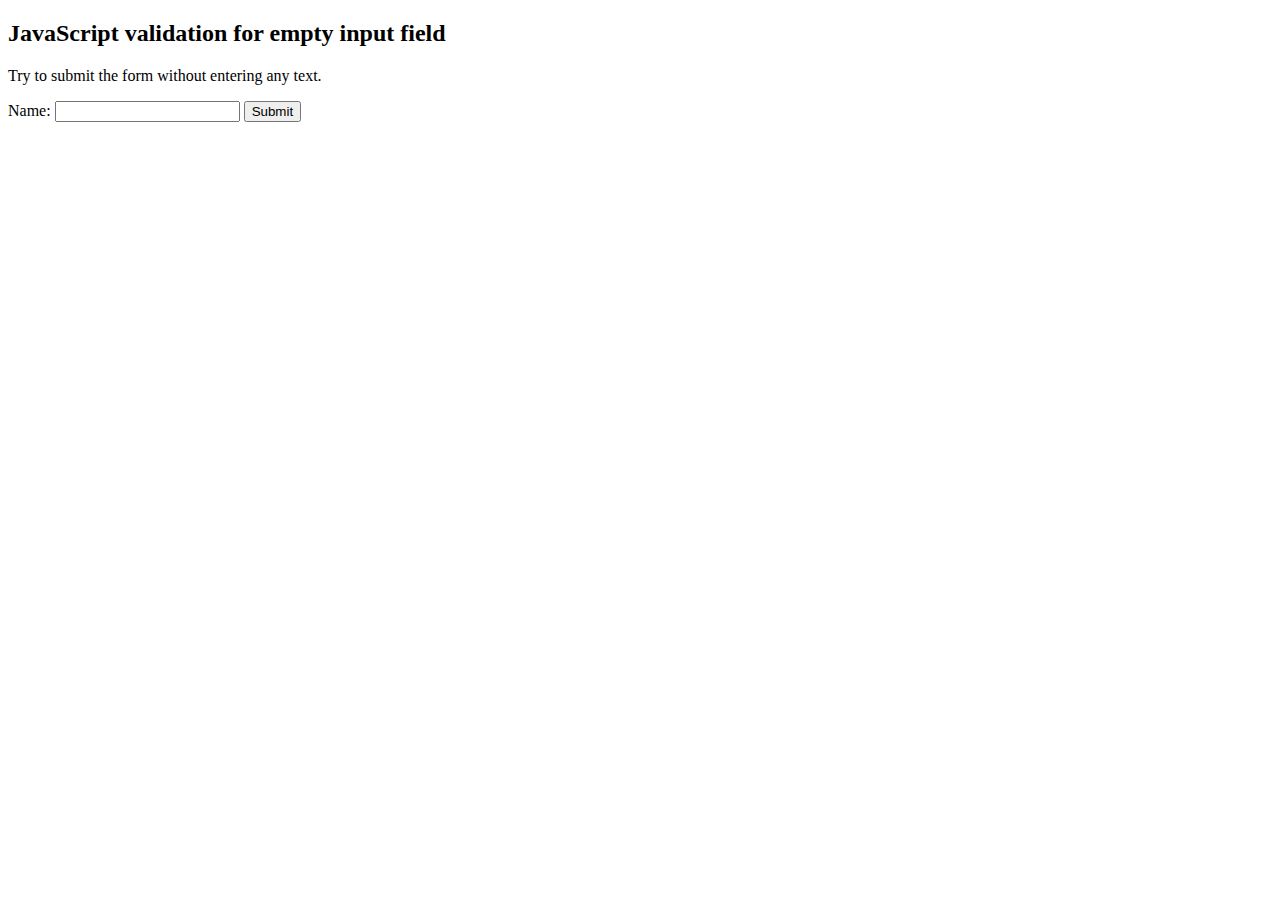
<file: pages/teste.html>
<!DOCTYPE html>
<html>
<head>
<script>
function validateForm() {
  var x = document.forms["myForm"]["fname"].value;
  if (x == "" || x == null) {
    alert("Name must be filled out");
    return false;
  }
}
</script>
</head>
<body>

<h2>JavaScript validation for empty input field</h2>
<p>Try to submit the form without entering any text.</p>

<form name="myForm" action="/action_page.php" onsubmit="return validateForm()" method="post" required>
  Name: <input type="text" name="fname">
  <input type="submit" value="Submit">
</form>

</body>
</html>
</file>
